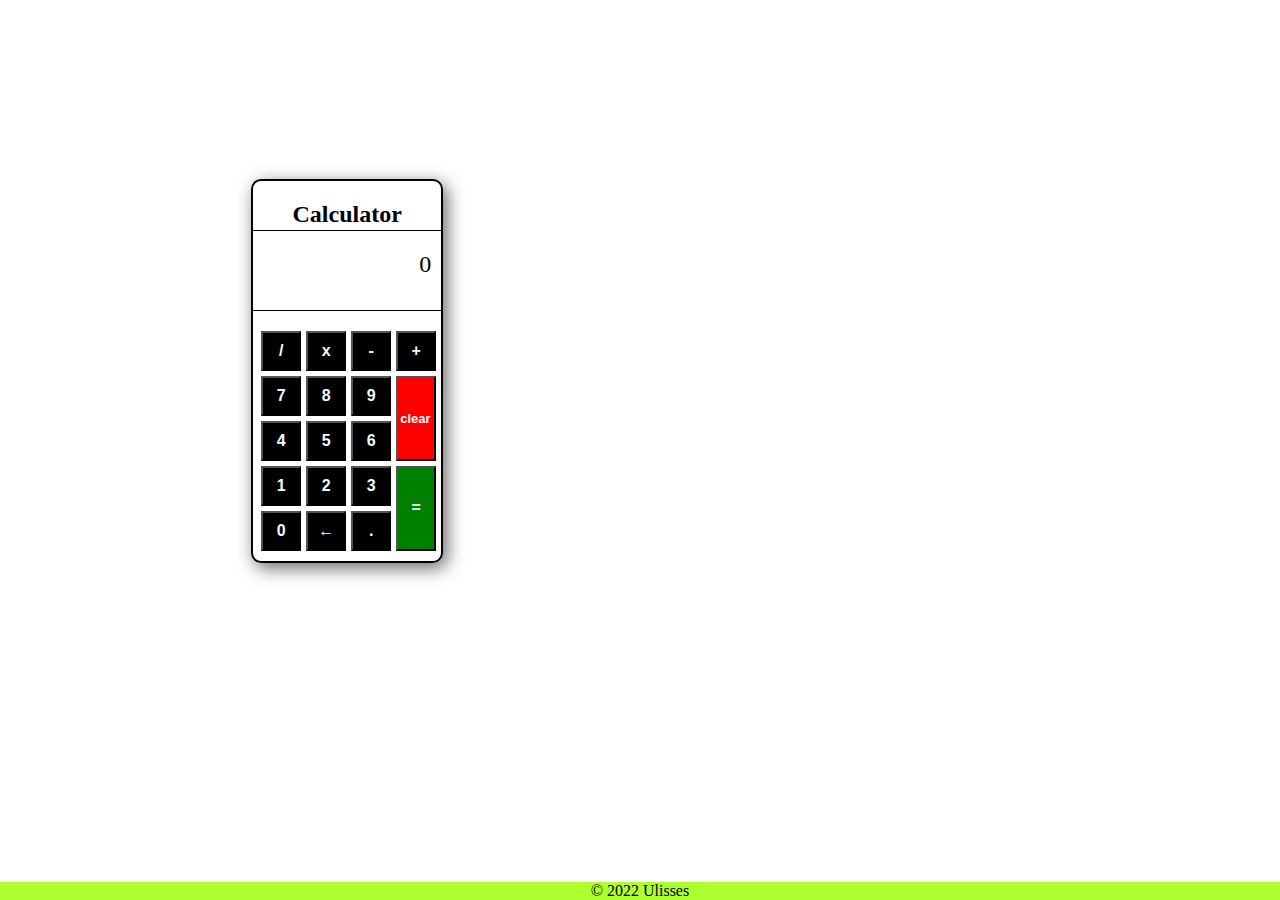
<file: index.html>
<!DOCTYPE html>
<html lang="en">
<head>
  <meta charset="UTF-8">
  <meta http-equiv="X-UA-Compatible" content="IE=edge">
  <meta name="viewport" content="width=device-width, initial-scale=1.0">
  <title>Calculator</title>
  <link rel="stylesheet" href="style.css">
  <script src="script.js" defer></script>
</head>
<body>  
  <div class="container">
    <div class="title"><h2>Calculator</h2></div>
    <div class="display">00000000000</div>
    <div class="buttons">
      <button class="divide">/</button>
      <button class="multiply">x</button>
      <button class="subtract">-</button>
      <button class="add">+</button>
      <button class="seven">7</button>
      <button class="eigth">8</button>
      <button class="nine">9</button>
      <button class="clear">clear</button>
      <button class="four">4</button>
      <button class="five">5</button>
      <button class="six">6</button>
      <button class="one">1</button>
      <button class="two">2</button>
      <button class="three">3</button>
      <button class="zero">0</button>
      <button class="back">←</button>
      <button class="point">.</button>
      <button class="equal">=</button>

    </div>



    
  </div>
  <div class="footer">© 2022 Ulisses</div>
  
</body>
</html>
</file>
<file: style.css>
*{
  box-sizing: border-box;
}
body {
 box-sizing: border-box;
  height: 95vh;
  width: 95vw;
}

.container {
  position: relative;
  left:20%;
  top:20%;
  width: 192px;
  height: 384px;
  border: 2px solid black;
  border-radius: 10px;
  box-shadow: 4px 5px 18px rgb(107, 103, 103);
}
.title {
  position: relative;
  text-align: center;
  border-bottom: solid 1px black;
  height:30px
}
.display{
  position: relative;
  height: 80px;
  border-bottom: solid 1px black;
  font-size: x-large;
  text-align: right;
  padding-top: 20px;
  padding-right: 10px;

}
.buttons {
  display: grid;
  padding-top: 20px;
  padding-left: 8px;
  grid-template-columns: 40px 40px 40px 40px;
  column-gap: 5px;
  row-gap: 5px;
}
button {
  background-color: black;
  color: azure;
  font-weight: 700;
  text-align: center;
  font-size: medium;
  height: 40px;
  width: 40px; 
  
}
.clear{
  grid-row-start: 2;
  grid-row-end: 4;
  grid-column-start: 4;
  grid-column-end: 5;
  height: auto;
  text-align: center;
  font-size: small;
  background-color: red;
  padding-left: 2px;
}
.equal{
  grid-row-start: 4;
  grid-row-end: 6;
  grid-column-start: 4;
  grid-column-end: 5;
  text-align: center;
  height: auto;
  background-color: green;

}
.footer {
  position: fixed;
  width: 100vw;
  bottom: 0px;
  text-align: center;
  background-color: greenyellow;
  left: 0;
}
.typed,.memory,.operator {
  display: none;
}
</file>
